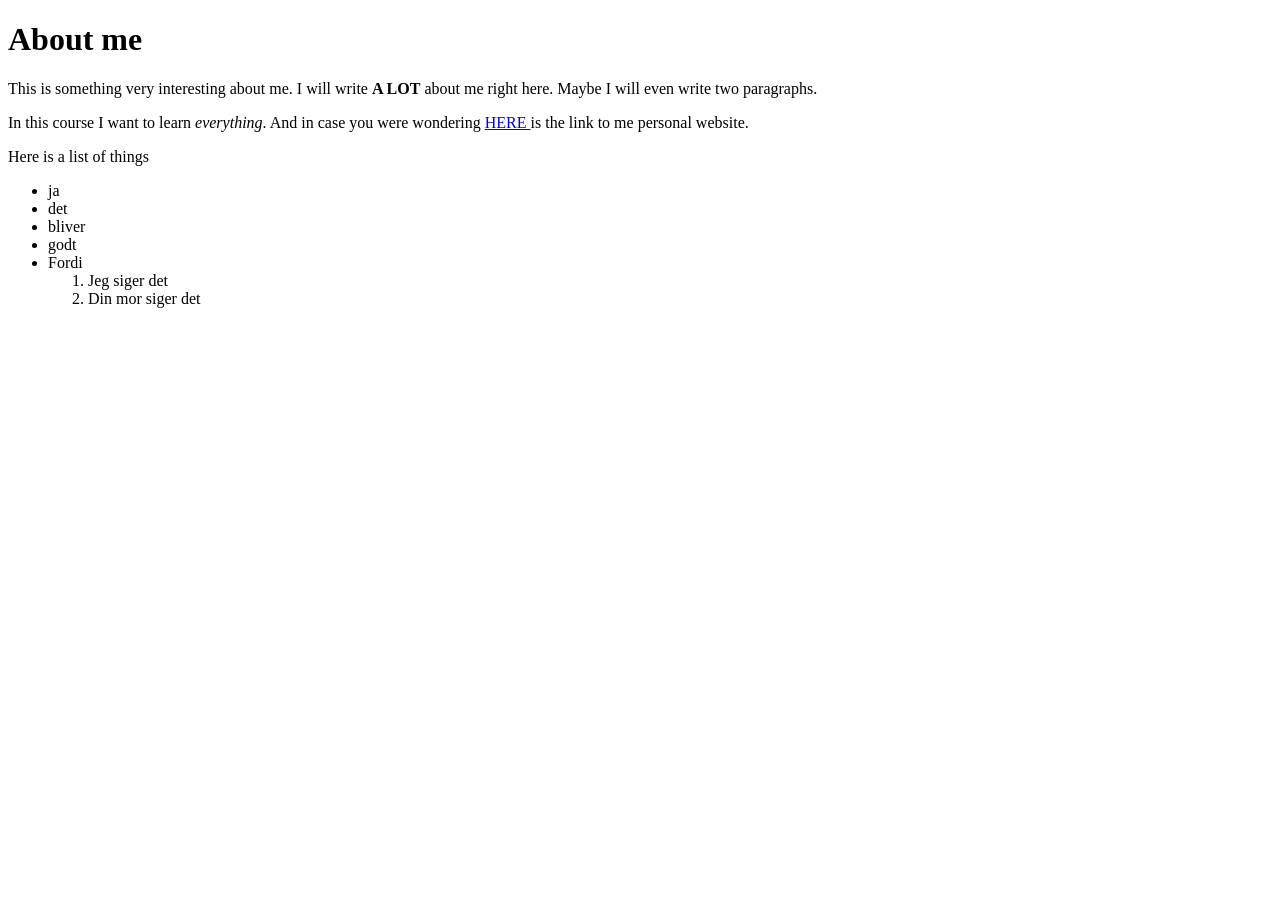
<file: Week1/aboutme.html>
<!DOCTYPE html>
<html>
    <head>
        <title>About me</title>
    </head>
    <body>
        <h1> About me </h1>
        <p> This is something very interesting about me. 
            I will write <b>A LOT</b> about me right here. 
            Maybe I will even write two paragraphs.</p>
        <p> In this course I want to learn <i>everything</i>. 
            And in case you were wondering <a href="https://aszinck.github.io/" target="_blank"> HERE </a> is the link to me personal website.
        </p>
        <p>
            Here is a list of things
            <ul>
                <li>ja</li>
                <li>det</li>
                <li>bliver</li>
                <li>godt</li>
                <li>Fordi
                    <ol>
                        <li>Jeg siger det</li>
                        <li>Din mor siger det</li>
                    </ol>
                </li>
            </ul>

        </p>
    </body>
</html>
</file>
